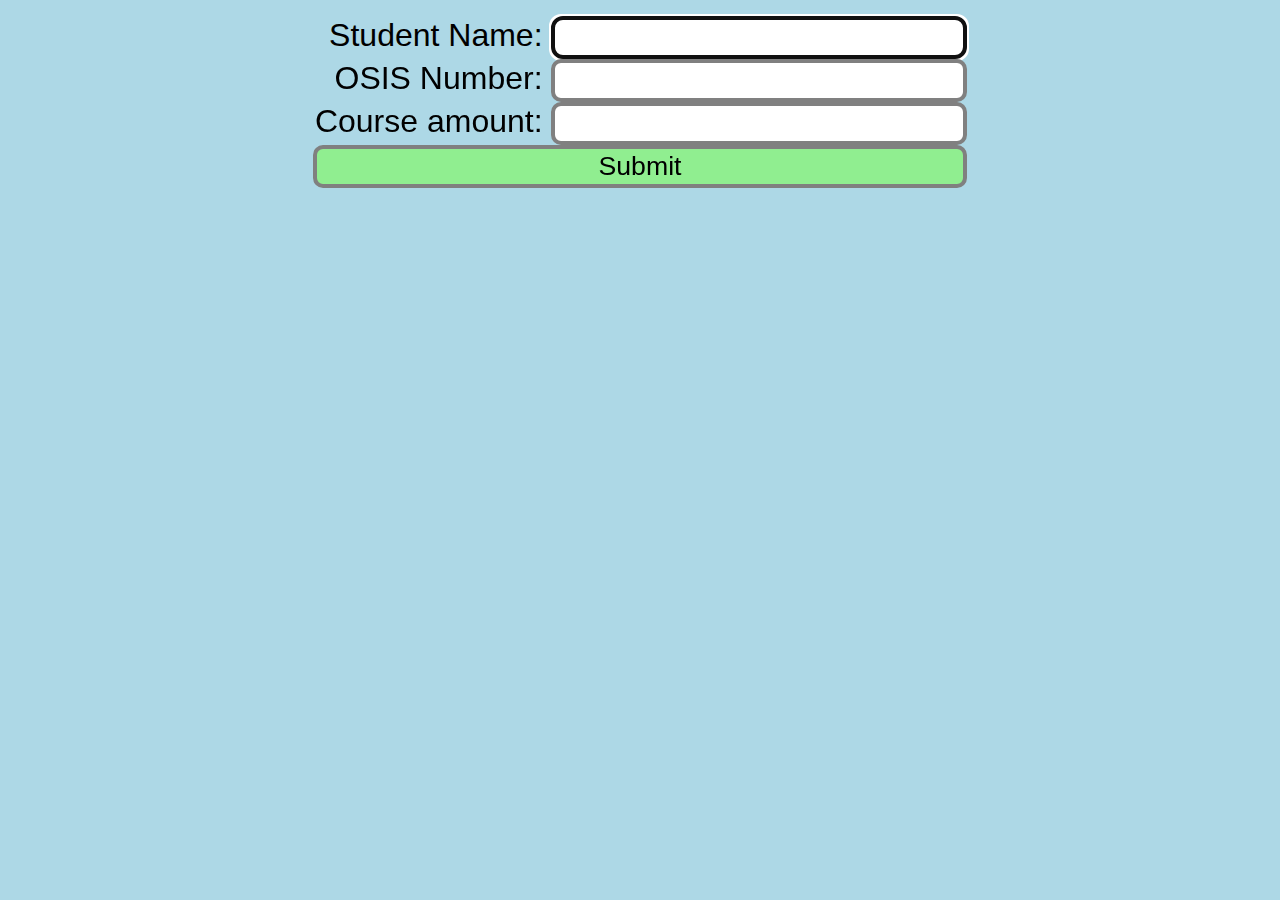
<file: public/index.html>
<!DOCTYPE html>
<html>
	<head>
		<title>Mini-Project: Grade Average</title>
		<link rel="stylesheet" type="text/css" href="style.css"></link>
		<script src="script.js"></script>
	</head>
	<body>
		<label for="studentinfo">Student Name:</label>
		<input type="text" id="txtstudentname"></input><br>
		<label for="studentinfo">OSIS Number:</label>
		<input type="text" id="txtstudentid"></input><br>
		<label for="studentinfo">Course amount:</label>
		<input type="text" id="txtcourseamount"></input><br>
		<button id="btnsubmit1">Submit</button><br>
		<label id="lblhidden1" for="studentinfo">Course name:</label>
		<input type="text" id="txtcoursename"></input><br>
		<label id="lblhidden2"  for="studentinfo">Course teacher:</label>
		<input type="text" id="txtcourseteacher"></input><br>
		<label id="lblhidden3"  for="studentinfo">Course grade:</label>
		<input type="text" id="txtcoursegrade"></input><br>
		<button id="btnsubmit2">Submit</button><br>
		<p id="parhidden">
		<label id="lbloutputname"></label><br>
		<label id="lbloutputid"></label><br>
		<label id="lbloutputgrades"></label><br>
		<label id="lbloutput1"></label><br>
		<label id="lbloutput2"></label><br>
		<label id="lbloutput3"></label><br>
		<label id="lbloutput4"></label><br>
		<label id="lbloutput5"></label><br>
		<label id="lbloutput6"></label><br>
		<label id="lbloutput7"></label><br>
		<label id="lbloutput8"></label><br>
		<label id="lbloutput9"></label><br>
		<label id="lbloutput10"></label>
		</p>
	</body>
</html>
</file>
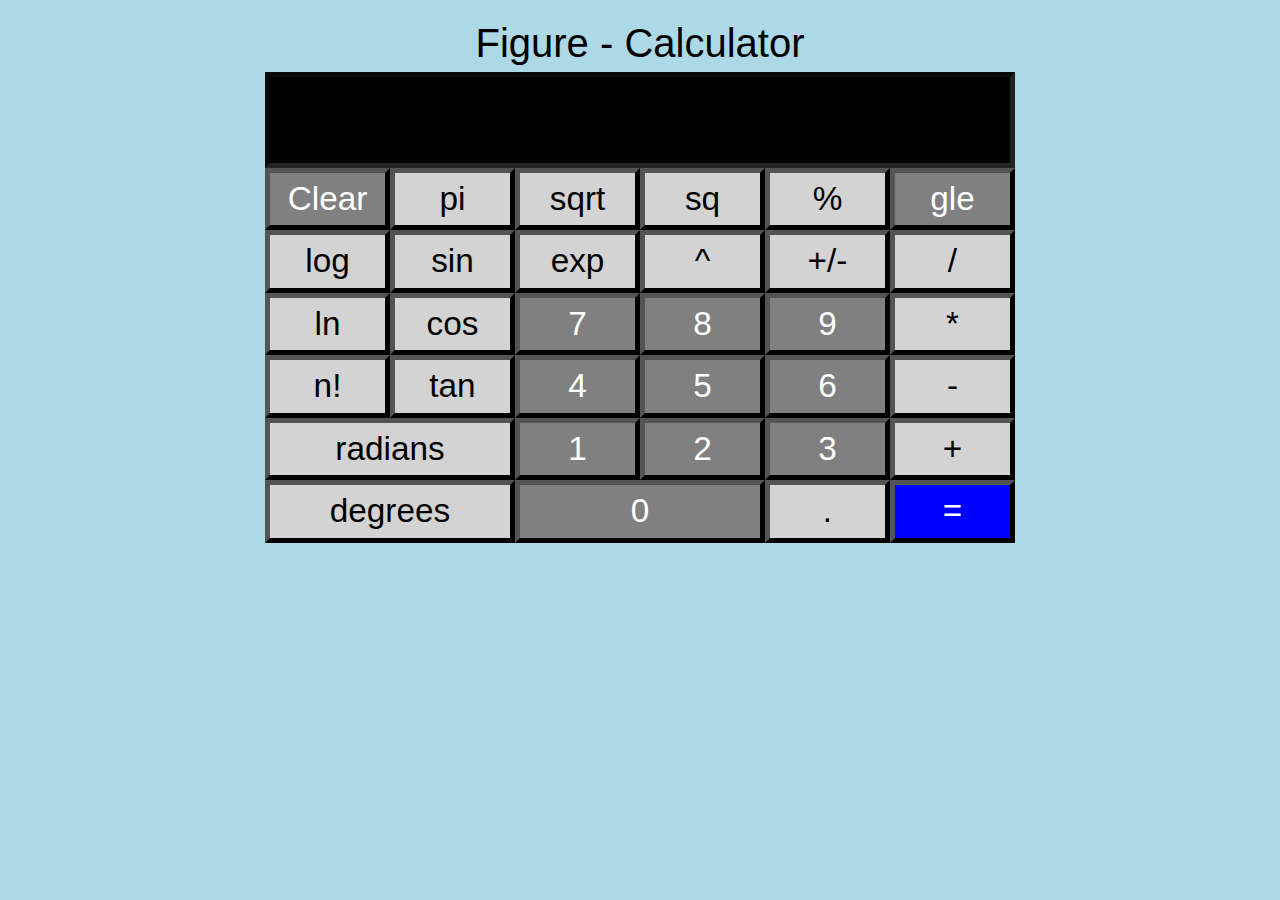
<file: ActivityCalculatorMain/public/index.html>
<!DOCTYPE html>
<html>
	<head>
		<title>Activity - Calculator</title>
		<link rel="stylesheet" type="text/css" href="customize.css"></link>
		<script src="javascript.js"></script>
	</head>
	<body>
		<label>Figure - Calculator</label><br>
		<input type="text" id="txtnumdisplay"></input><br>
		<input type="text" id="txtoutputdisplay"></input><br>
		<button type="button" id="btnclear" name="dark">Clear</button>
		<button type="button" id="btnpi" name="light">pi</button>
		<button type="button" id="btnsqrt" name="light">sqrt</button>
		<button type="button" id="btnsquare" name="light">sq</button>
		<button type="button" id="btnpercent" name="light">%</button>
		<button type="button" id="btngle" name="dark">gle</button><br>
		<button type="button" id="btnlog" name="light">log</button>
		<button type="button" id="btnsin" name="light">sin</button>
		<button type="button" id="btnexp" name="light">exp</button>
		<button type="button" id="btnpower" name="light">^</button>
		<button type="button" id="btnflip" name="light">+/-</button>
		<button type="button" id="btndivide" name="light">/</button><br>
		<button type="button" id="btnnaturallog" name="light">ln</button>
		<button type="button" id="btncos" name="light">cos</button>
		<button type="button" id="btn7" name="dark">7</button>
		<button type="button" id="btn8" name="dark">8</button>
		<button type="button" id="btn9" name="dark">9</button>
		<button type="button" id="btnmultiply" name="light">*</button><br>
		<button type="button" id="btnfactorial" name="light">n!</button>
		<button type="button" id="btntan" name="light">tan</button>
		<button type="button" id="btn4" name="dark">4</button>
		<button type="button" id="btn5" name="dark">5</button>
		<button type="button" id="btn6" name="dark">6</button>
		<button type="button" id="btnsubtract" name="light">-</button><br>
		<button type="button" id="btnradians" name="light">radians</button>
		<button type="button" id="btn1" name="dark">1</button>
		<button type="button" id="btn2" name="dark">2</button>
		<button type="button" id="btn3" name="dark">3</button>
		<button type="button" id="btnadd" name="light">+</button><br>
		<button type="button" id="btndegrees" name="light">degrees</button>
		<button type="button" id="btn0" name="dark">0</button>
		<button type="button" id="btndecimal" name="light">.</button>
		<button type="button" id="btnenter">=</button>
	</body>
</html>
</file>
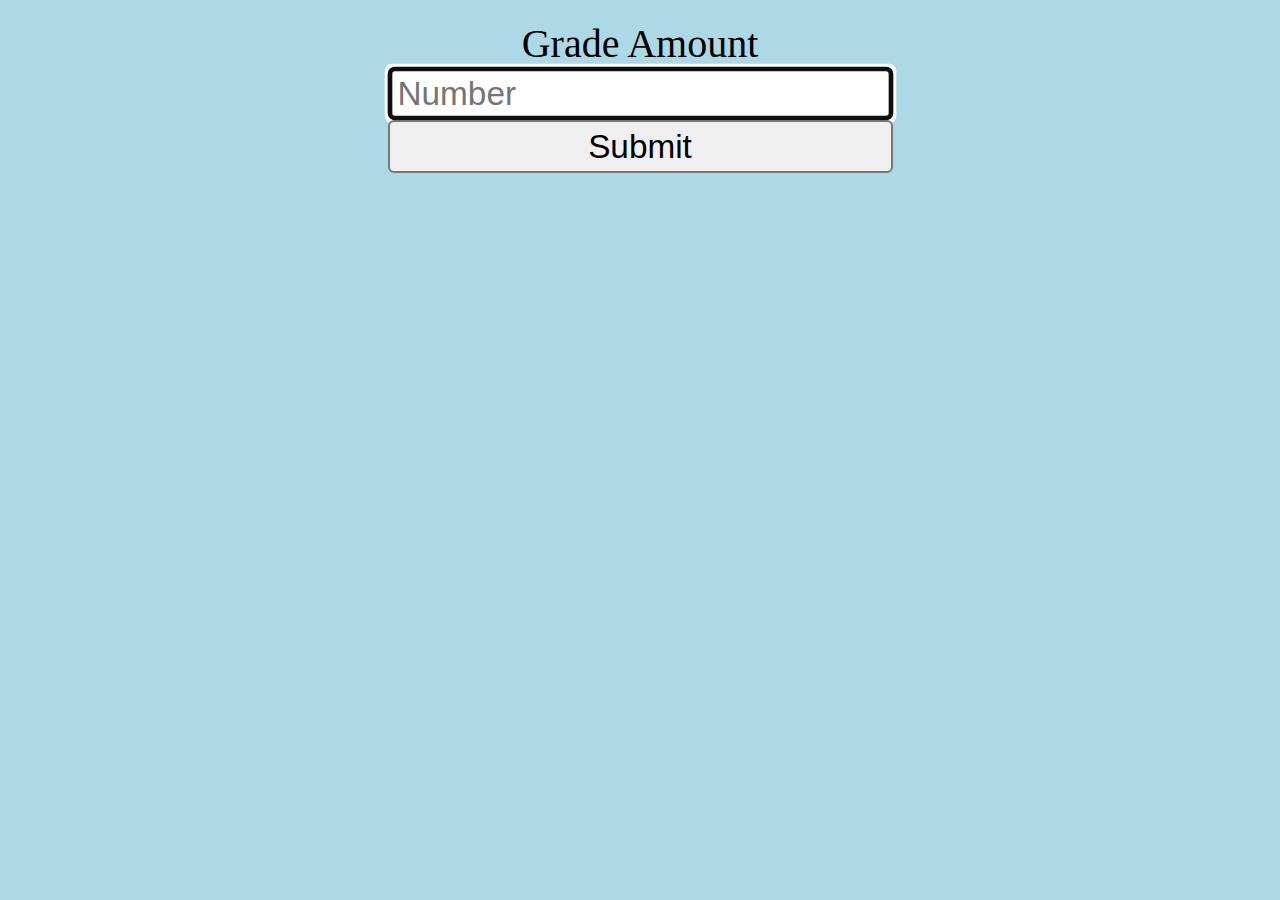
<file: ActivityForLoop/public/index.html>
<!DOCTYPE html>
<html>
	<head>
		<title>Activity - For Loop</title>
		<link rel="stylesheet" type="text/css" href="style.css"></link>
		<script src="script.js"></script>
	</head>
	<body>
		<label id="lblprompt">Grade Amount</label>
		<br><input type="text" id="txtinput" placeholder="Number" autofocus></input>
		<br><button id="btnsubmit">Submit</button>
		<br><label id="lbloutput">GPA scale: </label>
	</body>
</html>
</file>
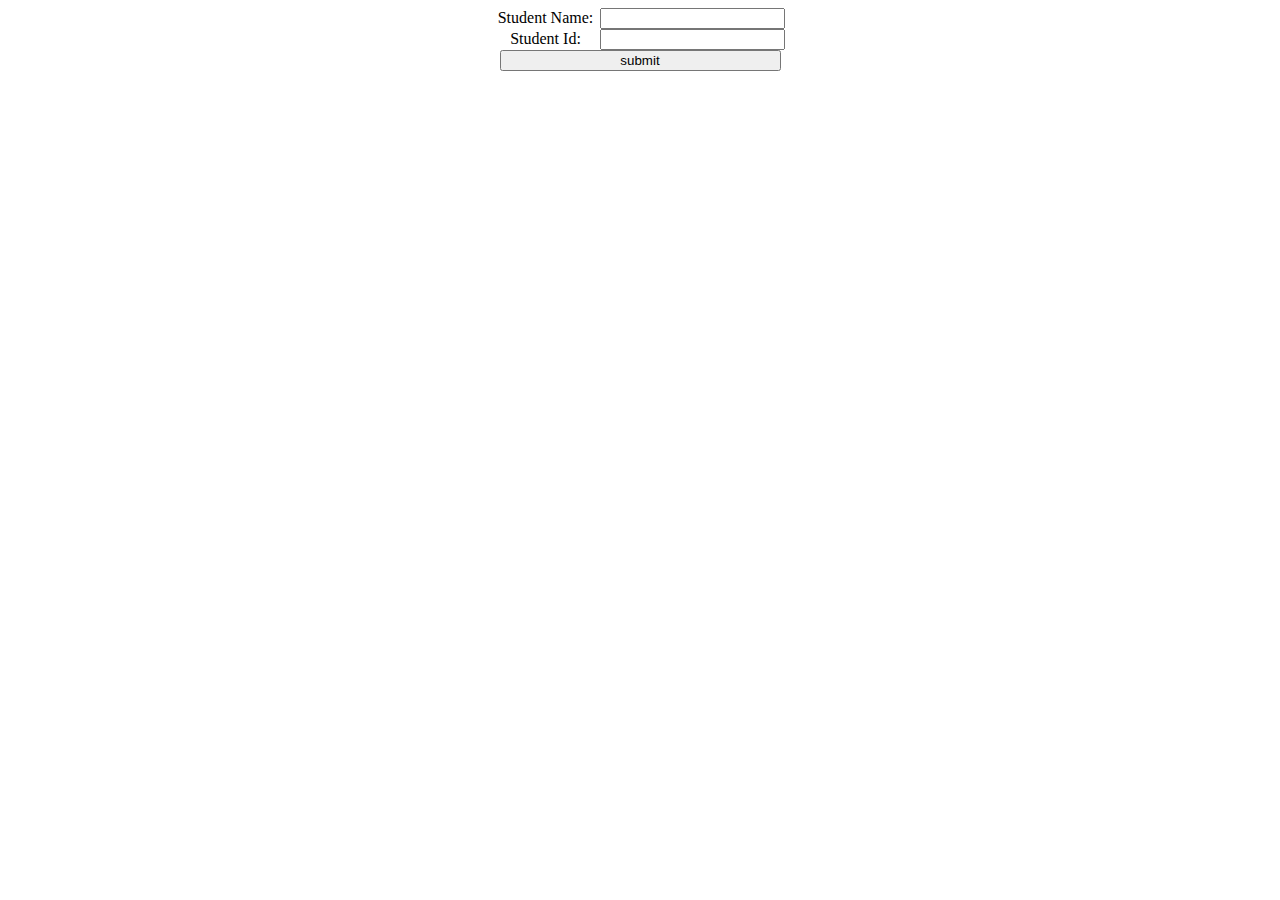
<file: html-miniproject-graddingreport/public/index.html>
<!DOCTYPE html>
<html>
	<head>
		<title>Mini-Project: Grade Average</title>
		<link rel="stylesheet" type="text/css" href="style.css"></link>
		<script src="script.js"></script>
	</head>
	<body>
		<label id="lblstudentname">Student Name: </label>
		<input type="text" id="txtstudentname"></input><br>
		<label id="lblstudentid">Student Id: </label>
		<input type="text" id="txtstudentid"></input><br>
		<button id="btn1">submit</button>
	</body>
</html>
</file>
<file: public/style.css>
body {
	font-family: Arial;
	background-color: lightblue;
	text-align: center;
	zoom: 200%;
}
input {
	border-radius: 5px;
	border: 2px solid gray;
	width: 200px;
	display: inline-block;
}
input:hover {
	background-color: lightgray;
}
button {
	width: 327px;
	background-color: lightgreen;
	border-radius: 5px;
	border: 2px solid gray;
}
button:hover {
	background-color: green;
}
label[for="studentinfo"] {
	width: 115px;
	display: inline-block;
	text-align: right;
}
p {
	text-align: left;
}
</file>
<file: ActivityCalculatorMain/public/customize.css>
body
{
	background-color: lightblue;
	text-align: center;
	zoom: 250%;
}
label
{
	font-family: Arial;
	text-align: center;
}
input
{
	background-color: black;
	color: lightblue;
	text-align: right;
	font-family: Arial;
	width: 292px;
}
input[id="txtnumdisplay"]
{
	border-bottom: none;
	position: relative;
	top: 2px;
}
input[id="txtoutputdisplay"]
{
	border-top: none;
}
button
{
	margin-left: -2px;
	margin-right: -2px;
	width: 50px;
	height: 25px;
}
button[name="dark"]
{
	color: white;
	background-color: gray;
}
button[name="light"]
{
	background-color: lightgray;
}
button[id="btnenter"]
{
	color: white;
	background-color: blue;
}
button[id="btnradians"]
{
	width: 100px;
}
button[id="btndegrees"]
{
	width: 100px;
}
button[id="btn0"]
{
	width: 100px;
}
</file>
<file: ActivityForLoop/public/style.css>
body {
	background-color: lightblue;
	text-align: center;
	zoom: 250%;
}
label {
	width: 200px;
	display: inline-block;
}
label[id="lbloutput"] {
	text-align: left;
}
input {
	width: 194px;
	text-align: left;
}
button {
	width: 202px;
}
</file>
<file: html-miniproject-graddingreport/public/style.css>
html 
{
	text-align: center;
}
label 
{
	width: 100px;
	display: inline-block;
}
button[id="btn1"]
{
	width:281px;
}
</file>
